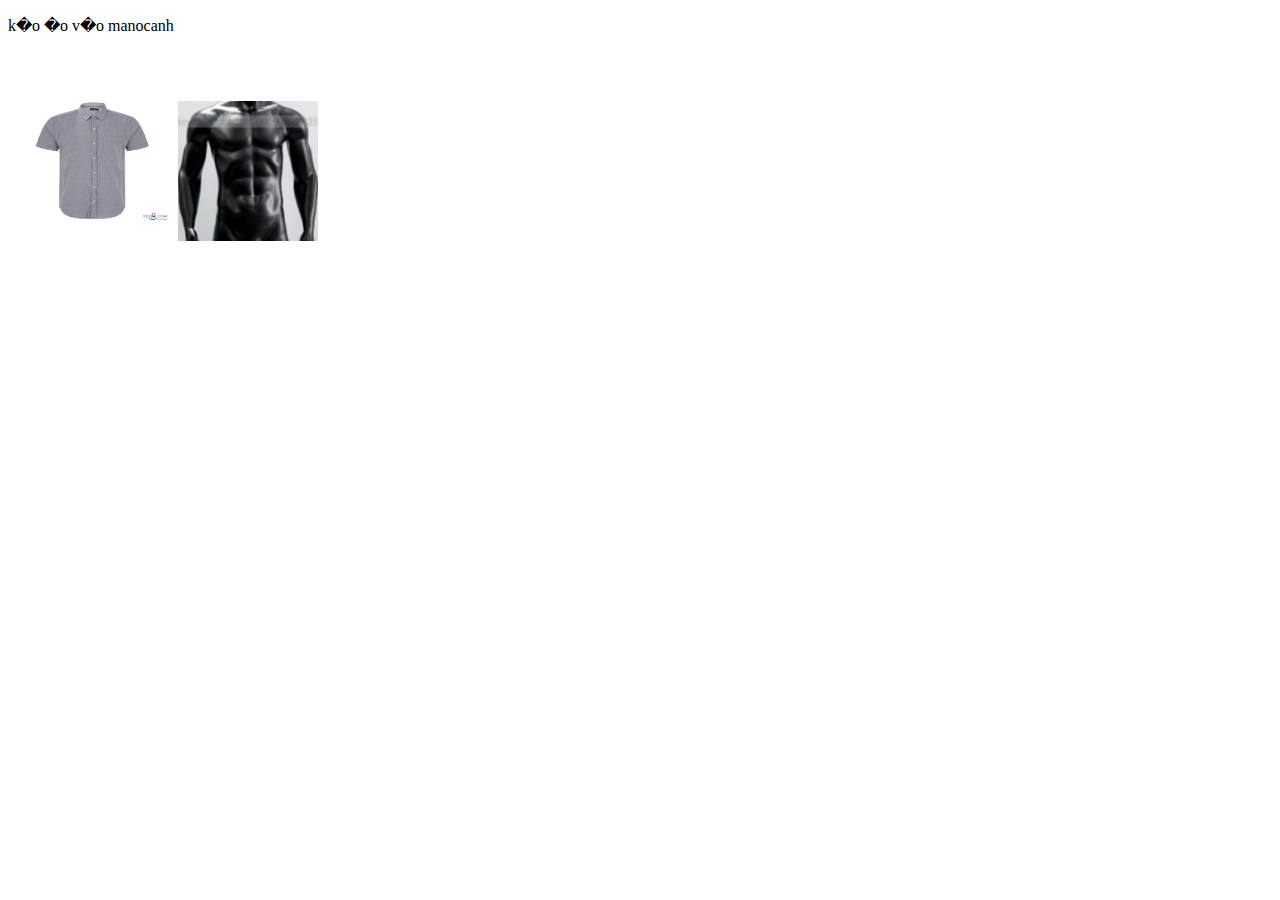
<file: N2_15_Web_ban_hang/ex.html>
<!DOCTYPE HTML>
<html>
<head>
<style>
#div1{
  float: left;
    width: 150px;
    height: 100px;
    padding: 10px;
    padding-top: 50px;
}
#div2 {
  float: left;
   width: 140px;
    height: 140px;
    margin-top: 50px;
    background-image:  url('picture/manocanh.jpg');
}
</style>
<script>
function allowDrop(ev) {
    ev.preventDefault();
}

function drag(ev) {
    ev.dataTransfer.setData("txt", ev.target.id);
}

function drop(ev) {
    ev.preventDefault();
    var data = ev.dataTransfer.getData("txt");
    ev.target.appendChild(document.getElementById(data));
}

</script>
</head>
<body>
<p>k�o �o v�o manocanh</p>

<div id="div1" ondrop="drop(event)" ondragover="allowDrop(event)">
  <img src="picture/anh.png" style="display: block; width:150px; height:120px" draggable="true" ondragstart="drag(event)" id="drag1" width="150" height="81">
</div>

<div id="div2" ondrop="drop(event)" ondragover="allowDrop(event)"></div>

</body>
</html>
</file>
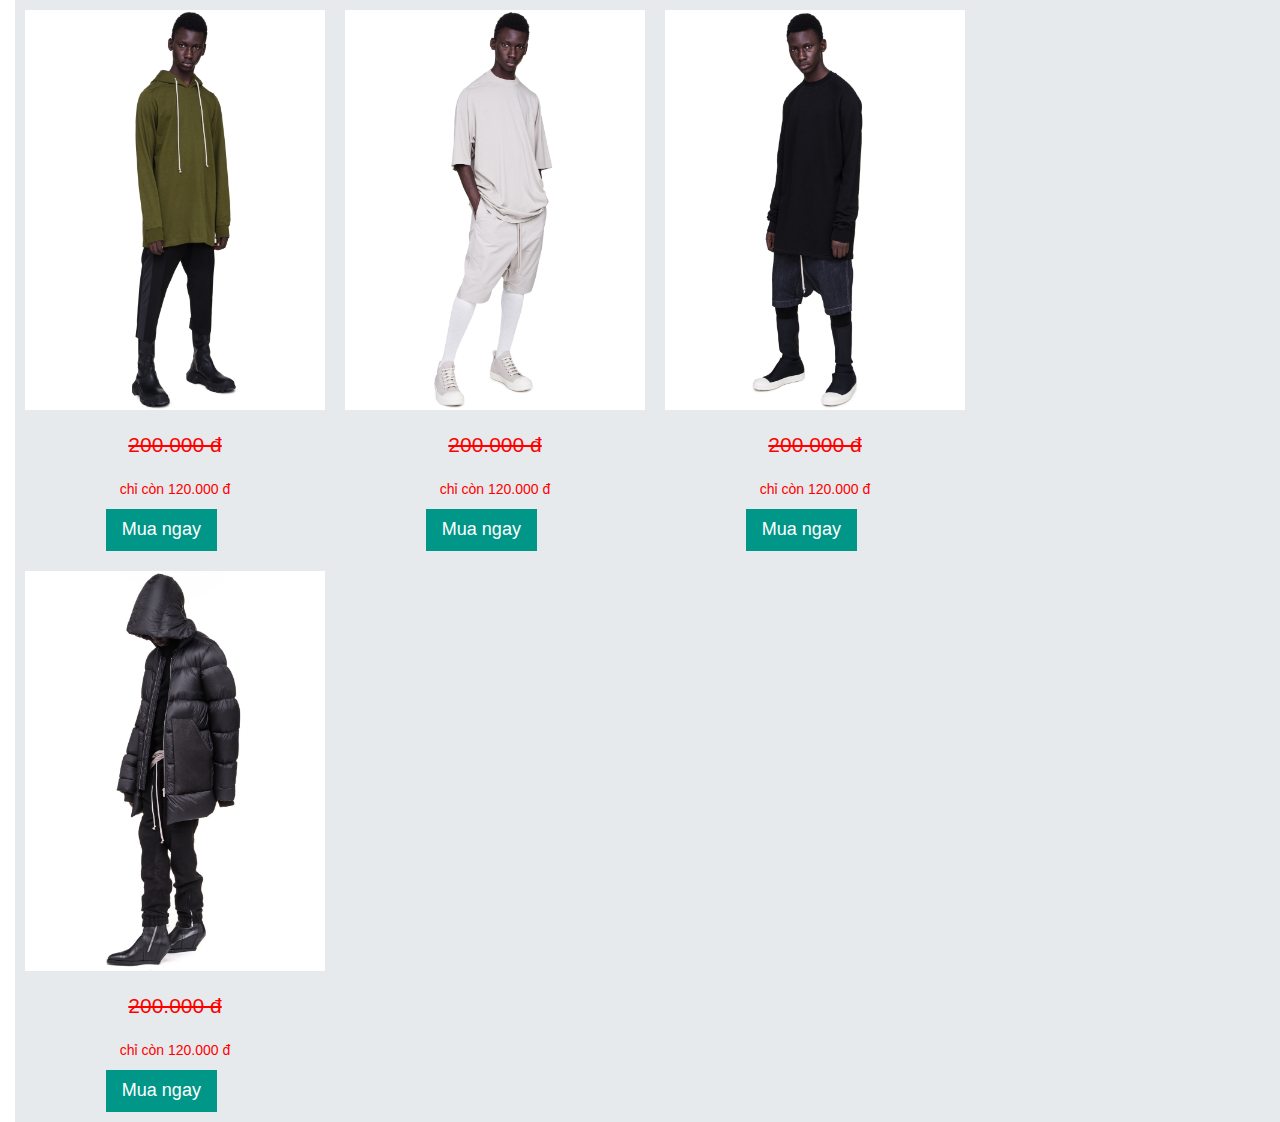
<file: N2_15_Web_ban_hang/sale.html>
<!DOCTYPE html>
<html lang="en">
<head>
	<meta charset="UTF-8">
	<link rel="stylesheet" href="https://cdnjs.cloudflare.com/ajax/libs/font-awesome/4.7.0/css/font-awesome.min.css">
	<link rel="stylesheet" href="style.css" type="text/css">
	<link rel="stylesheet" href="w3-css.css" type="text/css">
	<link rel="stylesheet" href="bootstrap.css" type="text/css">
	<link rel="stylesheet" href="awesome.css" type="text/css">
	<title>Khuyển mại</title>
</head>
<body>
	<div class="w3-container" style="padding: 0px; margin-left:15px; background: #E7EAED">
			<div class="column">
				<div><img src="picture/p7.jpg" height="400px" width="300px" alt=""></div>
				<div id="bot"> 
           <p class="lead"> <del>200.000 đ </del> <p style="color:while">chỉ còn 120.000 đ</p>  </p> 
	    	<a class="w3-button w3-teal w3-large" href="#">Mua ngay</a> 
      </div> 
			</div>  
			<div class="column">
				<div><img src="picture/p9.jpg" height="400px" width="300px" alt=""></div>
				<div id="bot"> 
           <p class="lead"> <del>200.000 đ </del> <p style="color:while">chỉ còn 120.000 đ</p>  </p> 
	    	<a class="w3-button w3-teal w3-large" href="#">Mua ngay</a> 
      </div> 
			</div>
			<div class="column">
				<div><img src="picture/p10.jpg" height="400px" width="300px" alt=""></div>
				<div id="bot"> 
           <p class="lead"> <del>200.000 đ </del> <p style="color:while">chỉ còn 120.000 đ</p>  </p> 
	    	<a class="w3-button w3-teal w3-large" href="#">Mua ngay</a> 
      </div> 
			</div>
			<div class="column">
				<div><img src="picture/p3.jpg" height="400px" width="300px" alt=""></div>
				<div id="bot"> 
           <p class="lead"> <del>200.000 đ </del> <p style="color:while">chỉ còn 120.000 đ</p> </p> 
	    	<a class="w3-button w3-teal w3-large" href="#">Mua ngay</a> 
      </div> 
			</div>
</body>
</html>
</file>
<file: N2_15_Web_ban_hang/style.css>
.search{

		margin-left: 10%;
		width: 30%;
		height: 37px;
	}
	.iconSearch{
		right: 40%;
		font-size: 37px;
	}
	.btn {
		height: 37px;
	    border: none;
	    outline: none;
	    padding: 12px 16px;
	    background-color: #f1f1f1;
	    cursor: pointer;
	}

	.btn:hover {
   		background-color: #ddd;
	}

	.btn.active {
	    background-color: #666;
	    color: white;
	}
	.change{
		float: left;
		width: 8%;
		height: 37px;
	}
	.column {
    float: left;
    padding: 10px;
}

.btn:hover {
    background-color: #ddd;
}

.btn.active {
    background-color: #666;
}
.lead{
	font-size: 20px;
}
		#bot{
			text-align: center;
			color: red;
		}
		#mainqc{			
			position: fixed;
			right: 1px;
			bottom: 0px;
			width: 370px;
		}
		#tatqc, #moqc{			
			padding: 5px;
			width: 100%;
			background: teal;
			text-align: center;

		}
		#moqc{
			display: none;
		}
.float-none{
	float: none;
}
a:link {
  color: red;
}



/* mouse over link */
a:hover {
  color: hotpink;
}

/* selected link */
a:active {
  color: blue;
}
</file>
<file: N2_15_Web_ban_hang/awesome.css>
/*!
 *  Font Awesome 3.0.2
 *  the iconic font designed for use with Twitter Bootstrap
 *  -------------------------------------------------------
 *  The full suite of pictographic icons, examples, and documentation
 *  can be found at: http://fortawesome.github.com/Font-Awesome/
 *
 *  License
 *  -------------------------------------------------------
 *  - The Font Awesome font is licensed under the SIL Open Font License - http://scripts.sil.org/OFL
 *  - Font Awesome CSS, LESS, and SASS files are licensed under the MIT License -
 *    http://opensource.org/licenses/mit-license.html
 *  - The Font Awesome pictograms are licensed under the CC BY 3.0 License - http://creativecommons.org/licenses/by/3.0/
 *  - Attribution is no longer required in Font Awesome 3.0, but much appreciated:
 *    "Font Awesome by Dave Gandy - http://fortawesome.github.com/Font-Awesome"

 *  Contact
 *  -------------------------------------------------------
 *  Email: dave@davegandy.com
 *  Twitter: http://twitter.com/fortaweso_me
 *  Work: Lead Product Designer @ http://kyruus.com
 */

@font-face{
  font-family:'FontAwesome';
  src:url('font/fontawesome-webfont.eot?v=3.0.1');
  src:url('font/fontawesome-webfont.eot?#iefix&v=3.0.1') format('embedded-opentype'),
  url('font/fontawesome-webfont.woff?v=3.0.1') format('woff'),
  url('font/fontawesome-webfont.ttf?v=3.0.1') format('truetype');
  font-weight:normal;
  font-style:normal }

[class^="icon-"],[class*=" icon-"]{font-family:FontAwesome;font-weight:normal;font-style:normal;text-decoration:inherit;-webkit-font-smoothing:antialiased;display:inline;width:auto;height:auto;line-height:normal;vertical-align:baseline;background-image:none;background-position:0 0;background-repeat:repeat;margin-top:0}.icon-white,.nav-pills>.active>a>[class^="icon-"],.nav-pills>.active>a>[class*=" icon-"],.nav-list>.active>a>[class^="icon-"],.nav-list>.active>a>[class*=" icon-"],.navbar-inverse .nav>.active>a>[class^="icon-"],.navbar-inverse .nav>.active>a>[class*=" icon-"],.dropdown-menu>li>a:hover>[class^="icon-"],.dropdown-menu>li>a:hover>[class*=" icon-"],.dropdown-menu>.active>a>[class^="icon-"],.dropdown-menu>.active>a>[class*=" icon-"],.dropdown-submenu:hover>a>[class^="icon-"],.dropdown-submenu:hover>a>[class*=" icon-"]{background-image:none}[class^="icon-"]:before,[class*=" icon-"]:before{text-decoration:inherit;display:inline-block;speak:none}a [class^="icon-"],a [class*=" icon-"]{display:inline-block}.icon-large:before{vertical-align:-10%;font-size:1.3333333333333333em}.btn [class^="icon-"],.nav [class^="icon-"],.btn [class*=" icon-"],.nav [class*=" icon-"]{display:inline}.btn [class^="icon-"].icon-large,.nav [class^="icon-"].icon-large,.btn [class*=" icon-"].icon-large,.nav [class*=" icon-"].icon-large{line-height:.9em}.btn [class^="icon-"].icon-spin,.nav [class^="icon-"].icon-spin,.btn [class*=" icon-"].icon-spin,.nav [class*=" icon-"].icon-spin{display:inline-block}.nav-tabs [class^="icon-"],.nav-pills [class^="icon-"],.nav-tabs [class*=" icon-"],.nav-pills [class*=" icon-"],.nav-tabs [class^="icon-"].icon-large,.nav-pills [class^="icon-"].icon-large,.nav-tabs [class*=" icon-"].icon-large,.nav-pills [class*=" icon-"].icon-large{line-height:.9em}li [class^="icon-"],.nav li [class^="icon-"],li [class*=" icon-"],.nav li [class*=" icon-"]{display:inline-block;width:1.25em;text-align:center}li [class^="icon-"].icon-large,.nav li [class^="icon-"].icon-large,li [class*=" icon-"].icon-large,.nav li [class*=" icon-"].icon-large{width:1.5625em}ul.icons{list-style-type:none;text-indent:-0.75em}ul.icons li [class^="icon-"],ul.icons li [class*=" icon-"]{width:.75em}.icon-muted{color:#eee}.icon-border{border:solid 1px #eee;padding:.2em .25em .15em;-webkit-border-radius:3px;-moz-border-radius:3px;border-radius:3px}.icon-2x{font-size:2em}.icon-2x.icon-border{border-width:2px;-webkit-border-radius:4px;-moz-border-radius:4px;border-radius:4px}.icon-3x{font-size:3em}.icon-3x.icon-border{border-width:3px;-webkit-border-radius:5px;-moz-border-radius:5px;border-radius:5px}.icon-4x{font-size:4em}.icon-4x.icon-border{border-width:4px;-webkit-border-radius:6px;-moz-border-radius:6px;border-radius:6px}.pull-right{float:right}.pull-left{float:left}[class^="icon-"].pull-left,[class*=" icon-"].pull-left{margin-right:.3em}[class^="icon-"].pull-right,[class*=" icon-"].pull-right{margin-left:.3em}.btn [class^="icon-"].pull-left.icon-2x,.btn [class*=" icon-"].pull-left.icon-2x,.btn [class^="icon-"].pull-right.icon-2x,.btn [class*=" icon-"].pull-right.icon-2x{margin-top:.18em}.btn [class^="icon-"].icon-spin.icon-large,.btn [class*=" icon-"].icon-spin.icon-large{line-height:.8em}.btn.btn-small [class^="icon-"].pull-left.icon-2x,.btn.btn-small [class*=" icon-"].pull-left.icon-2x,.btn.btn-small [class^="icon-"].pull-right.icon-2x,.btn.btn-small [class*=" icon-"].pull-right.icon-2x{margin-top:.25em}.btn.btn-large [class^="icon-"],.btn.btn-large [class*=" icon-"]{margin-top:0}.btn.btn-large [class^="icon-"].pull-left.icon-2x,.btn.btn-large [class*=" icon-"].pull-left.icon-2x,.btn.btn-large [class^="icon-"].pull-right.icon-2x,.btn.btn-large [class*=" icon-"].pull-right.icon-2x{margin-top:.05em}.btn.btn-large [class^="icon-"].pull-left.icon-2x,.btn.btn-large [class*=" icon-"].pull-left.icon-2x{margin-right:.2em}.btn.btn-large [class^="icon-"].pull-right.icon-2x,.btn.btn-large [class*=" icon-"].pull-right.icon-2x{margin-left:.2em}.icon-spin{display:inline-block;-moz-animation:spin 2s infinite linear;-o-animation:spin 2s infinite linear;-webkit-animation:spin 2s infinite linear;animation:spin 2s infinite linear}@-moz-keyframes spin{0%{-moz-transform:rotate(0deg)}100%{-moz-transform:rotate(359deg)}}@-webkit-keyframes spin{0%{-webkit-transform:rotate(0deg)}100%{-webkit-transform:rotate(359deg)}}@-o-keyframes spin{0%{-o-transform:rotate(0deg)}100%{-o-transform:rotate(359deg)}}@-ms-keyframes spin{0%{-ms-transform:rotate(0deg)}100%{-ms-transform:rotate(359deg)}}@keyframes spin{0%{transform:rotate(0deg)}100%{transform:rotate(359deg)}}@-moz-document url-prefix(){.icon-spin{height:.9em}.btn .icon-spin{height:auto}.icon-spin.icon-large{height:1.25em}.btn .icon-spin.icon-large{height:.75em}}.icon-glass:before{content:"\f000"}.icon-music:before{content:"\f001"}.icon-search:before{content:"\f002"}.icon-envelope:before{content:"\f003"}.icon-heart:before{content:"\f004"}.icon-star:before{content:"\f005"}.icon-star-empty:before{content:"\f006"}.icon-user:before{content:"\f007"}.icon-film:before{content:"\f008"}.icon-th-large:before{content:"\f009"}.icon-th:before{content:"\f00a"}.icon-th-list:before{content:"\f00b"}.icon-ok:before{content:"\f00c"}.icon-remove:before{content:"\f00d"}.icon-zoom-in:before{content:"\f00e"}.icon-zoom-out:before{content:"\f010"}.icon-off:before{content:"\f011"}.icon-signal:before{content:"\f012"}.icon-cog:before{content:"\f013"}.icon-trash:before{content:"\f014"}.icon-home:before{content:"\f015"}.icon-file:before{content:"\f016"}.icon-time:before{content:"\f017"}.icon-road:before{content:"\f018"}.icon-download-alt:before{content:"\f019"}.icon-download:before{content:"\f01a"}.icon-upload:before{content:"\f01b"}.icon-inbox:before{content:"\f01c"}.icon-play-circle:before{content:"\f01d"}.icon-repeat:before{content:"\f01e"}.icon-refresh:before{content:"\f021"}.icon-list-alt:before{content:"\f022"}.icon-lock:before{content:"\f023"}.icon-flag:before{content:"\f024"}.icon-headphones:before{content:"\f025"}.icon-volume-off:before{content:"\f026"}.icon-volume-down:before{content:"\f027"}.icon-volume-up:before{content:"\f028"}.icon-qrcode:before{content:"\f029"}.icon-barcode:before{content:"\f02a"}.icon-tag:before{content:"\f02b"}.icon-tags:before{content:"\f02c"}.icon-book:before{content:"\f02d"}.icon-bookmark:before{content:"\f02e"}.icon-print:before{content:"\f02f"}.icon-camera:before{content:"\f030"}.icon-font:before{content:"\f031"}.icon-bold:before{content:"\f032"}.icon-italic:before{content:"\f033"}.icon-text-height:before{content:"\f034"}.icon-text-width:before{content:"\f035"}.icon-align-left:before{content:"\f036"}.icon-align-center:before{content:"\f037"}.icon-align-right:before{content:"\f038"}.icon-align-justify:before{content:"\f039"}.icon-list:before{content:"\f03a"}.icon-indent-left:before{content:"\f03b"}.icon-indent-right:before{content:"\f03c"}.icon-facetime-video:before{content:"\f03d"}.icon-picture:before{content:"\f03e"}.icon-pencil:before{content:"\f040"}.icon-map-marker:before{content:"\f041"}.icon-adjust:before{content:"\f042"}.icon-tint:before{content:"\f043"}.icon-edit:before{content:"\f044"}.icon-share:before{content:"\f045"}.icon-check:before{content:"\f046"}.icon-move:before{content:"\f047"}.icon-step-backward:before{content:"\f048"}.icon-fast-backward:before{content:"\f049"}.icon-backward:before{content:"\f04a"}.icon-play:before{content:"\f04b"}.icon-pause:before{content:"\f04c"}.icon-stop:before{content:"\f04d"}.icon-forward:before{content:"\f04e"}.icon-fast-forward:before{content:"\f050"}.icon-step-forward:before{content:"\f051"}.icon-eject:before{content:"\f052"}.icon-chevron-left:before{content:"\f053"}.icon-chevron-right:before{content:"\f054"}.icon-plus-sign:before{content:"\f055"}.icon-minus-sign:before{content:"\f056"}.icon-remove-sign:before{content:"\f057"}.icon-ok-sign:before{content:"\f058"}.icon-question-sign:before{content:"\f059"}.icon-info-sign:before{content:"\f05a"}.icon-screenshot:before{content:"\f05b"}.icon-remove-circle:before{content:"\f05c"}.icon-ok-circle:before{content:"\f05d"}.icon-ban-circle:before{content:"\f05e"}.icon-arrow-left:before{content:"\f060"}.icon-arrow-right:before{content:"\f061"}.icon-arrow-up:before{content:"\f062"}.icon-arrow-down:before{content:"\f063"}.icon-share-alt:before{content:"\f064"}.icon-resize-full:before{content:"\f065"}.icon-resize-small:before{content:"\f066"}.icon-plus:before{content:"\f067"}.icon-minus:before{content:"\f068"}.icon-asterisk:before{content:"\f069"}.icon-exclamation-sign:before{content:"\f06a"}.icon-gift:before{content:"\f06b"}.icon-leaf:before{content:"\f06c"}.icon-fire:before{content:"\f06d"}.icon-eye-open:before{content:"\f06e"}.icon-eye-close:before{content:"\f070"}.icon-warning-sign:before{content:"\f071"}.icon-plane:before{content:"\f072"}.icon-calendar:before{content:"\f073"}.icon-random:before{content:"\f074"}.icon-comment:before{content:"\f075"}.icon-magnet:before{content:"\f076"}.icon-chevron-up:before{content:"\f077"}.icon-chevron-down:before{content:"\f078"}.icon-retweet:before{content:"\f079"}.icon-shopping-cart:before{content:"\f07a"}.icon-folder-close:before{content:"\f07b"}.icon-folder-open:before{content:"\f07c"}.icon-resize-vertical:before{content:"\f07d"}.icon-resize-horizontal:before{content:"\f07e"}.icon-bar-chart:before{content:"\f080"}.icon-twitter-sign:before{content:"\f081"}.icon-facebook-sign:before{content:"\f082"}.icon-camera-retro:before{content:"\f083"}.icon-key:before{content:"\f084"}.icon-cogs:before{content:"\f085"}.icon-comments:before{content:"\f086"}.icon-thumbs-up:before{content:"\f087"}.icon-thumbs-down:before{content:"\f088"}.icon-star-half:before{content:"\f089"}.icon-heart-empty:before{content:"\f08a"}.icon-signout:before{content:"\f08b"}.icon-linkedin-sign:before{content:"\f08c"}.icon-pushpin:before{content:"\f08d"}.icon-external-link:before{content:"\f08e"}.icon-signin:before{content:"\f090"}.icon-trophy:before{content:"\f091"}.icon-github-sign:before{content:"\f092"}.icon-upload-alt:before{content:"\f093"}.icon-lemon:before{content:"\f094"}.icon-phone:before{content:"\f095"}.icon-check-empty:before{content:"\f096"}.icon-bookmark-empty:before{content:"\f097"}.icon-phone-sign:before{content:"\f098"}.icon-twitter:before{content:"\f099"}.icon-facebook:before{content:"\f09a"}.icon-github:before{content:"\f09b"}.icon-unlock:before{content:"\f09c"}.icon-credit-card:before{content:"\f09d"}.icon-rss:before{content:"\f09e"}.icon-hdd:before{content:"\f0a0"}.icon-bullhorn:before{content:"\f0a1"}.icon-bell:before{content:"\f0a2"}.icon-certificate:before{content:"\f0a3"}.icon-hand-right:before{content:"\f0a4"}.icon-hand-left:before{content:"\f0a5"}.icon-hand-up:before{content:"\f0a6"}.icon-hand-down:before{content:"\f0a7"}.icon-circle-arrow-left:before{content:"\f0a8"}.icon-circle-arrow-right:before{content:"\f0a9"}.icon-circle-arrow-up:before{content:"\f0aa"}.icon-circle-arrow-down:before{content:"\f0ab"}.icon-globe:before{content:"\f0ac"}.icon-wrench:before{content:"\f0ad"}.icon-tasks:before{content:"\f0ae"}.icon-filter:before{content:"\f0b0"}.icon-briefcase:before{content:"\f0b1"}.icon-fullscreen:before{content:"\f0b2"}.icon-group:before{content:"\f0c0"}.icon-link:before{content:"\f0c1"}.icon-cloud:before{content:"\f0c2"}.icon-beaker:before{content:"\f0c3"}.icon-cut:before{content:"\f0c4"}.icon-copy:before{content:"\f0c5"}.icon-paper-clip:before{content:"\f0c6"}.icon-save:before{content:"\f0c7"}.icon-sign-blank:before{content:"\f0c8"}.icon-reorder:before{content:"\f0c9"}.icon-list-ul:before{content:"\f0ca"}.icon-list-ol:before{content:"\f0cb"}.icon-strikethrough:before{content:"\f0cc"}.icon-underline:before{content:"\f0cd"}.icon-table:before{content:"\f0ce"}.icon-magic:before{content:"\f0d0"}.icon-truck:before{content:"\f0d1"}.icon-pinterest:before{content:"\f0d2"}.icon-pinterest-sign:before{content:"\f0d3"}.icon-google-plus-sign:before{content:"\f0d4"}.icon-google-plus:before{content:"\f0d5"}.icon-money:before{content:"\f0d6"}.icon-caret-down:before{content:"\f0d7"}.icon-caret-up:before{content:"\f0d8"}.icon-caret-left:before{content:"\f0d9"}.icon-caret-right:before{content:"\f0da"}.icon-columns:before{content:"\f0db"}.icon-sort:before{content:"\f0dc"}.icon-sort-down:before{content:"\f0dd"}.icon-sort-up:before{content:"\f0de"}.icon-envelope-alt:before{content:"\f0e0"}.icon-linkedin:before{content:"\f0e1"}.icon-undo:before{content:"\f0e2"}.icon-legal:before{content:"\f0e3"}.icon-dashboard:before{content:"\f0e4"}.icon-comment-alt:before{content:"\f0e5"}.icon-comments-alt:before{content:"\f0e6"}.icon-bolt:before{content:"\f0e7"}.icon-sitemap:before{content:"\f0e8"}.icon-umbrella:before{content:"\f0e9"}.icon-paste:before{content:"\f0ea"}.icon-lightbulb:before{content:"\f0eb"}.icon-exchange:before{content:"\f0ec"}.icon-cloud-download:before{content:"\f0ed"}.icon-cloud-upload:before{content:"\f0ee"}.icon-user-md:before{content:"\f0f0"}.icon-stethoscope:before{content:"\f0f1"}.icon-suitcase:before{content:"\f0f2"}.icon-bell-alt:before{content:"\f0f3"}.icon-coffee:before{content:"\f0f4"}.icon-food:before{content:"\f0f5"}.icon-file-alt:before{content:"\f0f6"}.icon-building:before{content:"\f0f7"}.icon-hospital:before{content:"\f0f8"}.icon-ambulance:before{content:"\f0f9"}.icon-medkit:before{content:"\f0fa"}.icon-fighter-jet:before{content:"\f0fb"}.icon-beer:before{content:"\f0fc"}.icon-h-sign:before{content:"\f0fd"}.icon-plus-sign-alt:before{content:"\f0fe"}.icon-double-angle-left:before{content:"\f100"}.icon-double-angle-right:before{content:"\f101"}.icon-double-angle-up:before{content:"\f102"}.icon-double-angle-down:before{content:"\f103"}.icon-angle-left:before{content:"\f104"}.icon-angle-right:before{content:"\f105"}.icon-angle-up:before{content:"\f106"}.icon-angle-down:before{content:"\f107"}.icon-desktop:before{content:"\f108"}.icon-laptop:before{content:"\f109"}.icon-tablet:before{content:"\f10a"}.icon-mobile-phone:before{content:"\f10b"}.icon-circle-blank:before{content:"\f10c"}.icon-quote-left:before{content:"\f10d"}.icon-quote-right:before{content:"\f10e"}.icon-spinner:before{content:"\f110"}.icon-circle:before{content:"\f111"}.icon-reply:before{content:"\f112"}.icon-github-alt:before{content:"\f113"}.icon-folder-close-alt:before{content:"\f114"}.icon-folder-open-alt:before{content:"\f115"}
</file>
